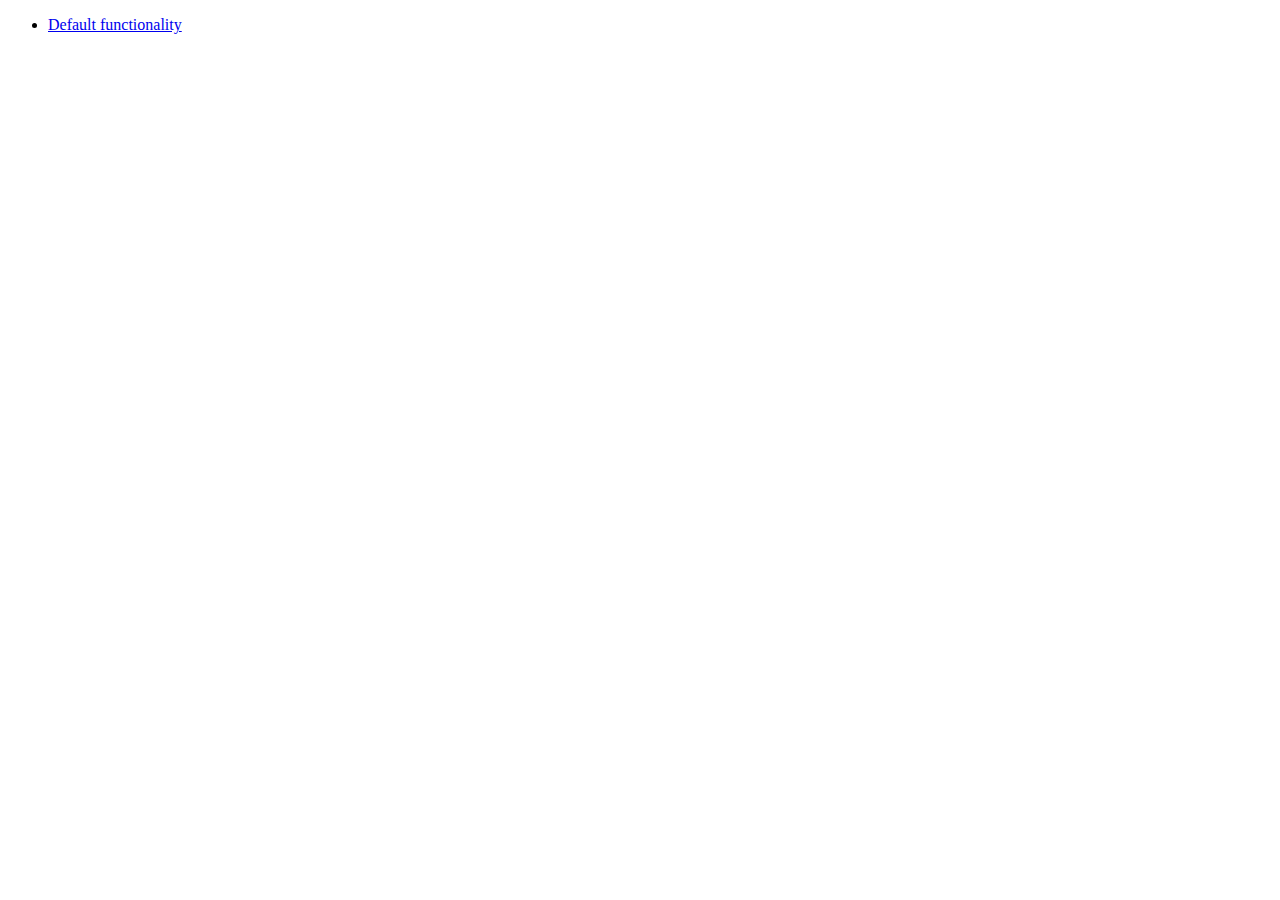
<file: lib/jquery-ui-1.10.3/demos/addClass/index.html>
<!doctype html>
<html lang="en">
<head>
	<meta charset="utf-8">
	<title>jQuery UI Effects Demos</title>
</head>
<body>

<ul>
	<li><a href="default.html">Default functionality</a></li>
</ul>

</body>
</html>
</file>
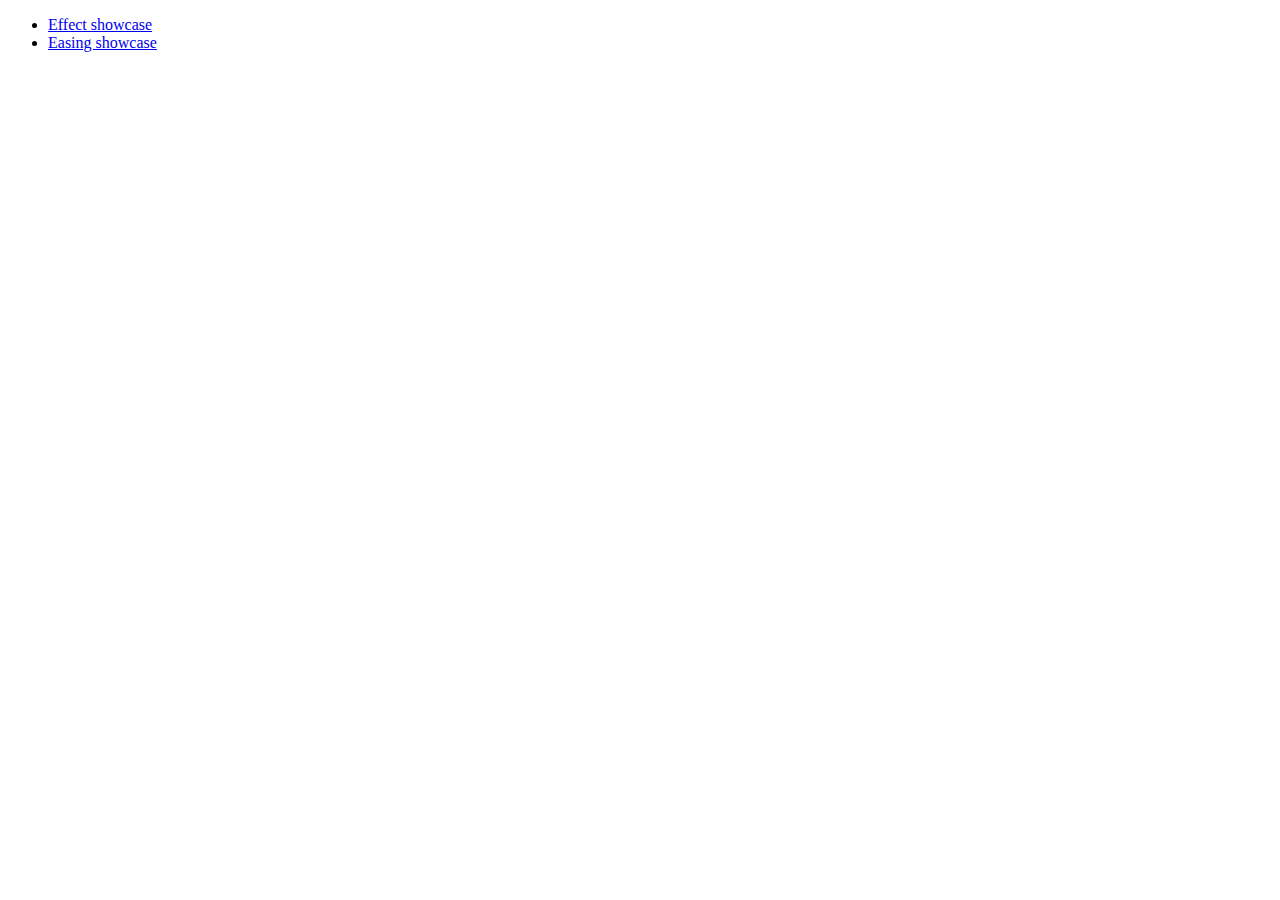
<file: lib/jquery-ui-1.10.3/demos/effect/index.html>
<!doctype html>
<html lang="en">
<head>
	<meta charset="utf-8">
	<title>jQuery UI Effects Demos</title>
</head>
<body>

<ul>
	<li><a href="default.html">Effect showcase</a></li>
	<li><a href="easing.html">Easing showcase</a></li>
</ul>

</body>
</html>
</file>
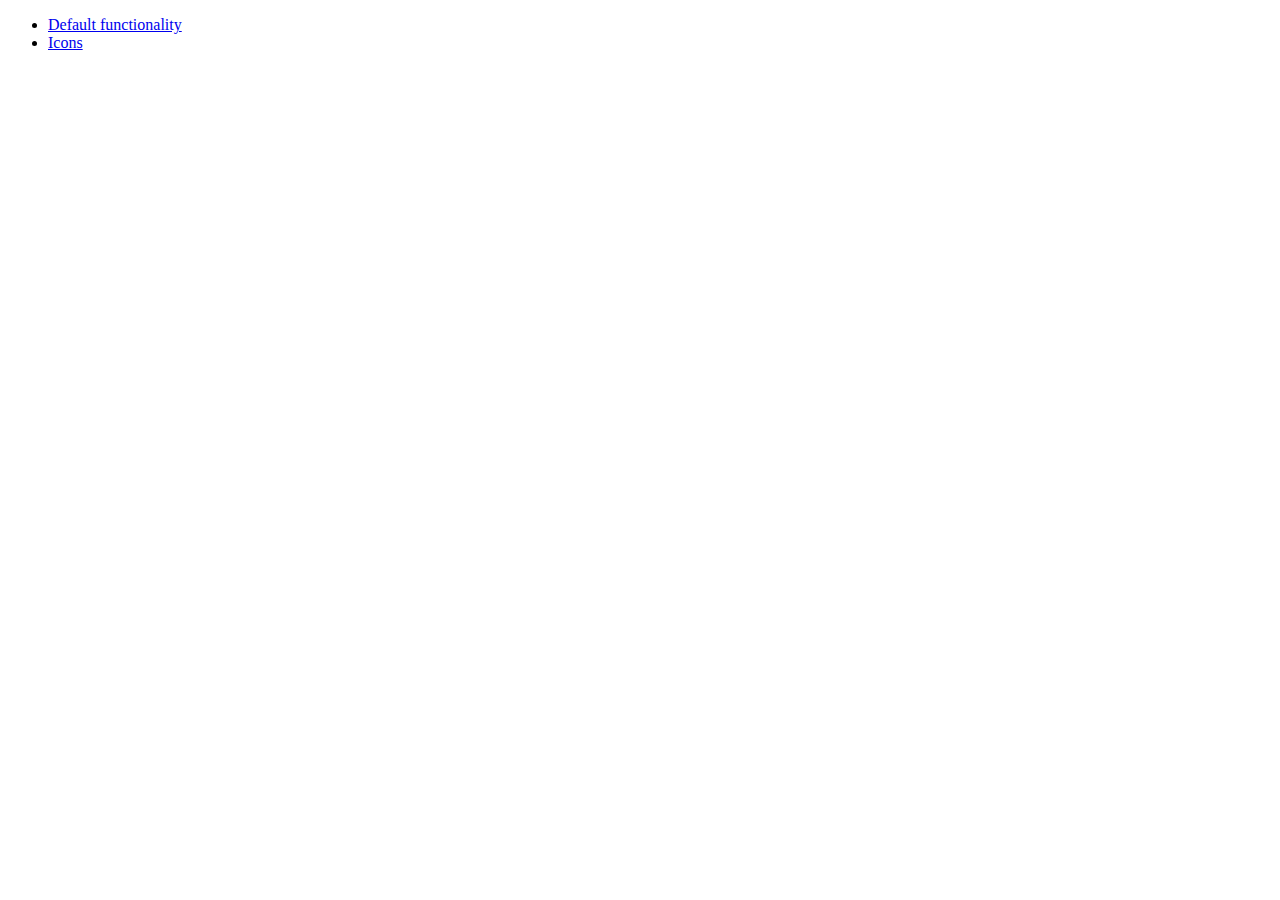
<file: lib/jquery-ui-1.10.3/demos/menu/index.html>
<!doctype html>
<html lang="en">
<head>
	<meta charset="utf-8">
	<title>jQuery UI Menu Demos</title>
</head>
<body>

<ul>
	<li><a href="default.html">Default functionality</a></li>
	<li><a href="icons.html">Icons</a></li>
</ul>

</body>
</html>
</file>
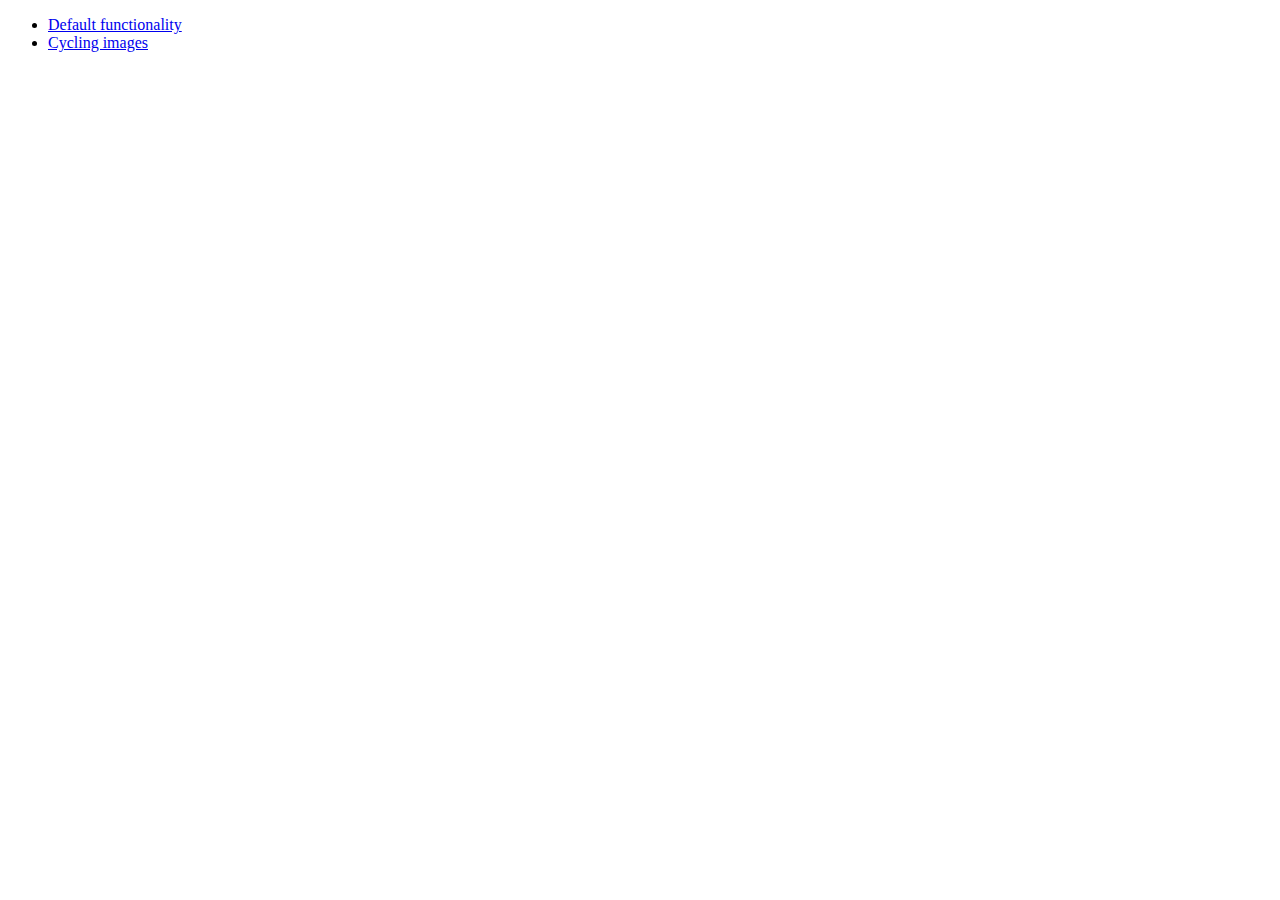
<file: lib/jquery-ui-1.10.3/demos/position/index.html>
<!doctype html>
<html lang="en">
<head>
	<meta charset="utf-8">
	<title>jQuery UI Position Demo</title>
</head>
<body>

<ul>
	<li><a href="default.html">Default functionality</a></li>
	<li><a href="cycler.html">Cycling images</a></li>
</ul>

</body>
</html>
</file>
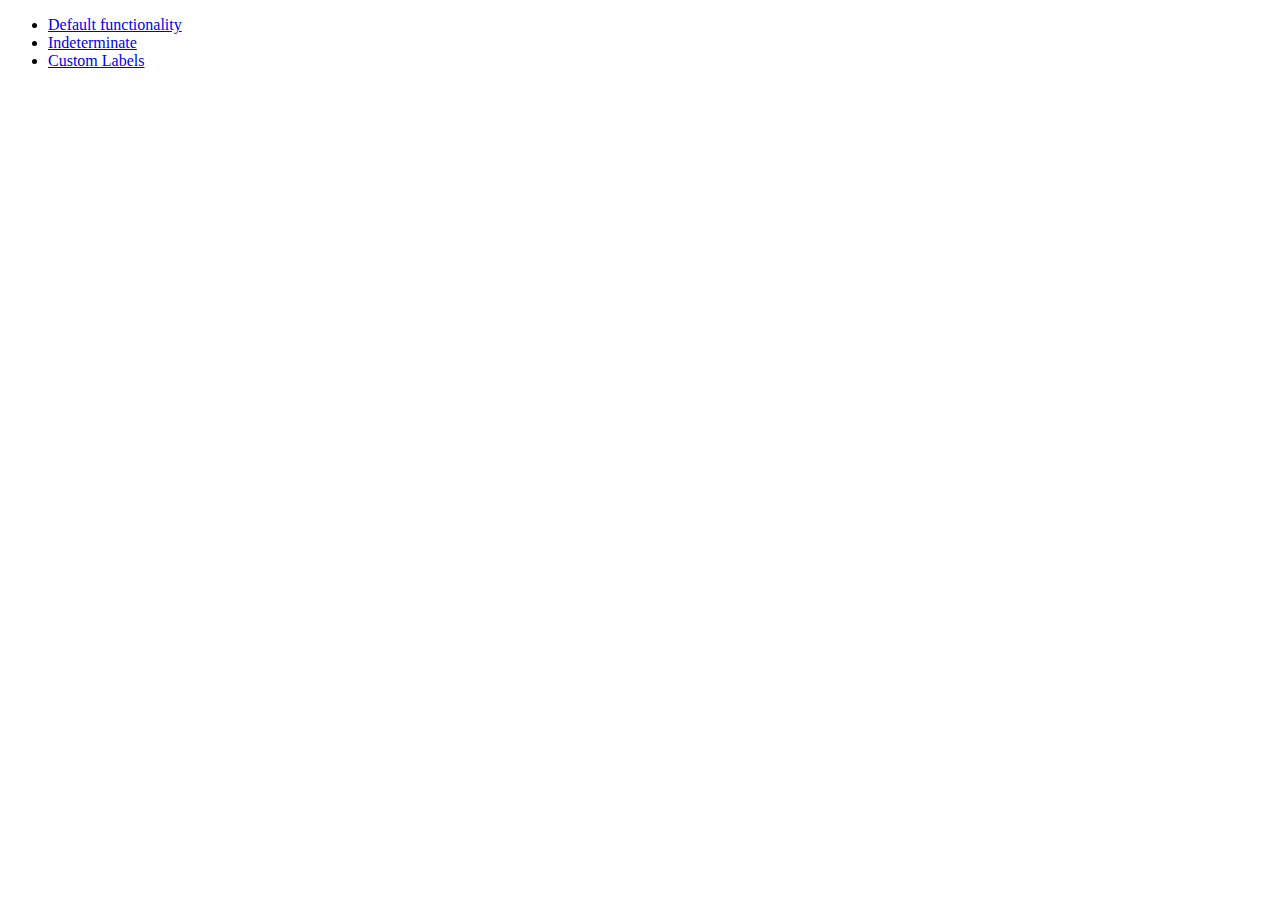
<file: lib/jquery-ui-1.10.3/demos/progressbar/index.html>
<!doctype html>
<html lang="en">
<head>
	<meta charset="utf-8">
	<title>jQuery UI Progressbar Demos</title>
</head>
<body>

<ul>
	<li><a href="default.html">Default functionality</a></li>
	<li><a href="indeterminate.html">Indeterminate</a></li>
	<li><a href="label.html">Custom Labels</a></li>
</ul>

</body>
</html>
</file>
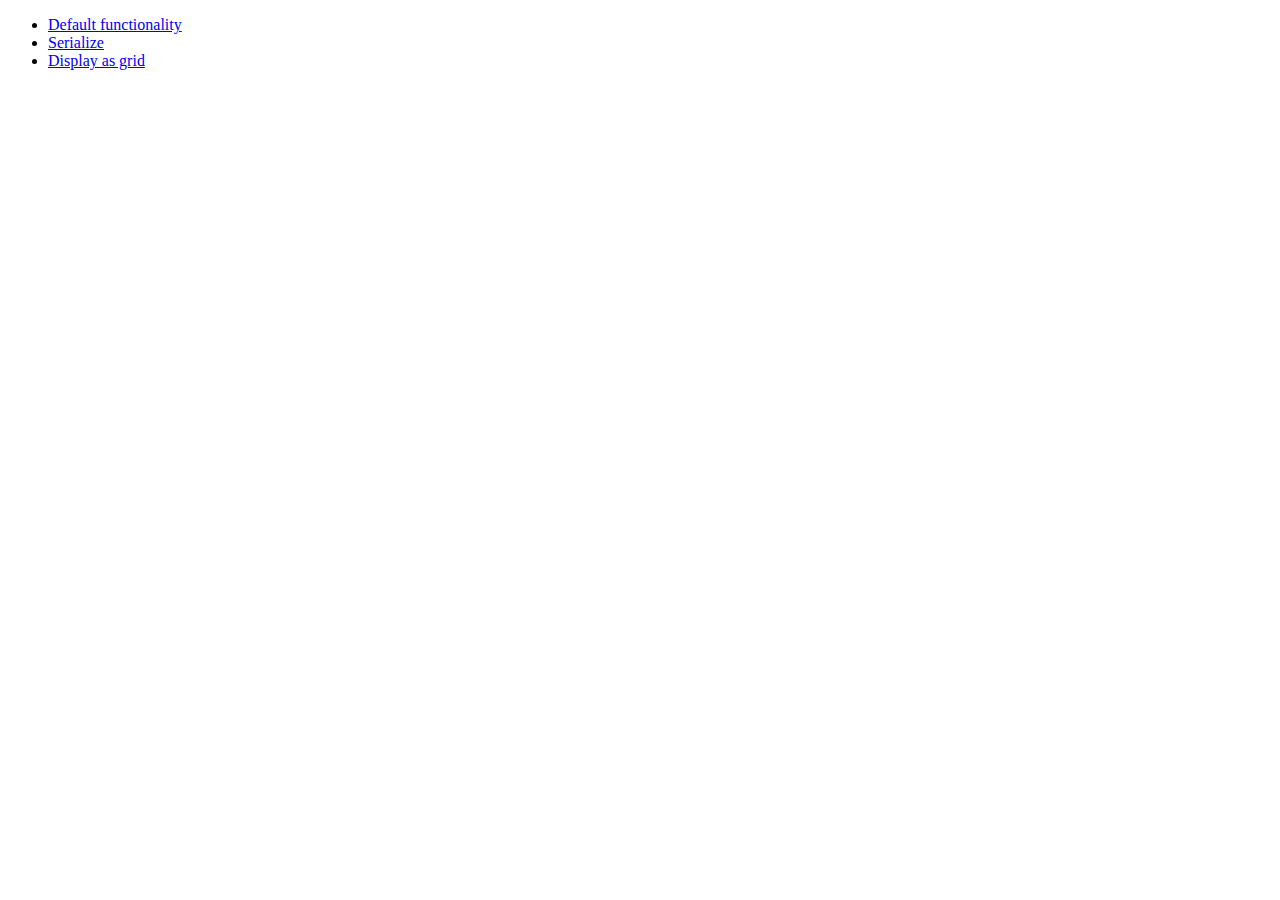
<file: lib/jquery-ui-1.10.3/demos/selectable/index.html>
<!doctype html>
<html lang="en">
<head>
	<meta charset="utf-8">
	<title>jQuery UI Selectable Demos</title>
</head>
<body>

<ul>
	<li><a href="default.html">Default functionality</a></li>
	<li><a href="serialize.html">Serialize</a></li>
	<li><a href="display-grid.html">Display as grid</a></li>
</ul>

</body>
</html>
</file>
